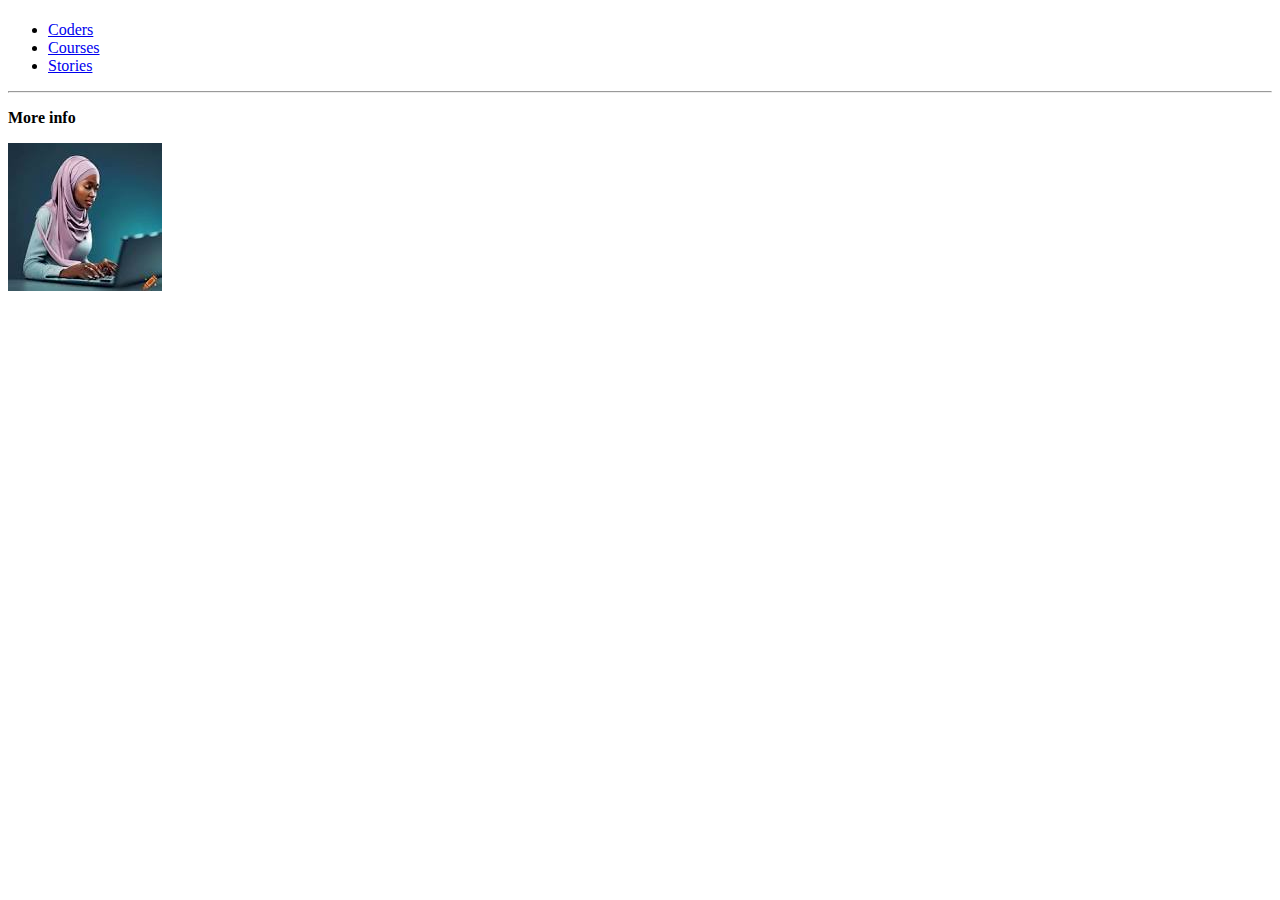
<file: SheCodes Assignment.html>
<!DOCTYPE html>
<html>
<head>
    <meta charset="UTF-8" />
    <title>Solution to Homework</title>
</head>
<body>
    <h1>
      
      </h1>
      <ul>
        <li>
          <a href="https://shecodes.io/students" target="blank"> Coders </a>
        </li>
        <li>
        <a href="https://shecodes.io/workshop" target="blank"> Courses </a>  
        </li>
        <li>
         <a href="https://shecodes.io/stories" target="blank"> Stories </a>
        </li>
      </ul>
        <hr>
       <p>
         <strong>
          More info
         </strong>
      </p>
        <img src="[data-uri]" 
         
            
</body>
</html>
</file>
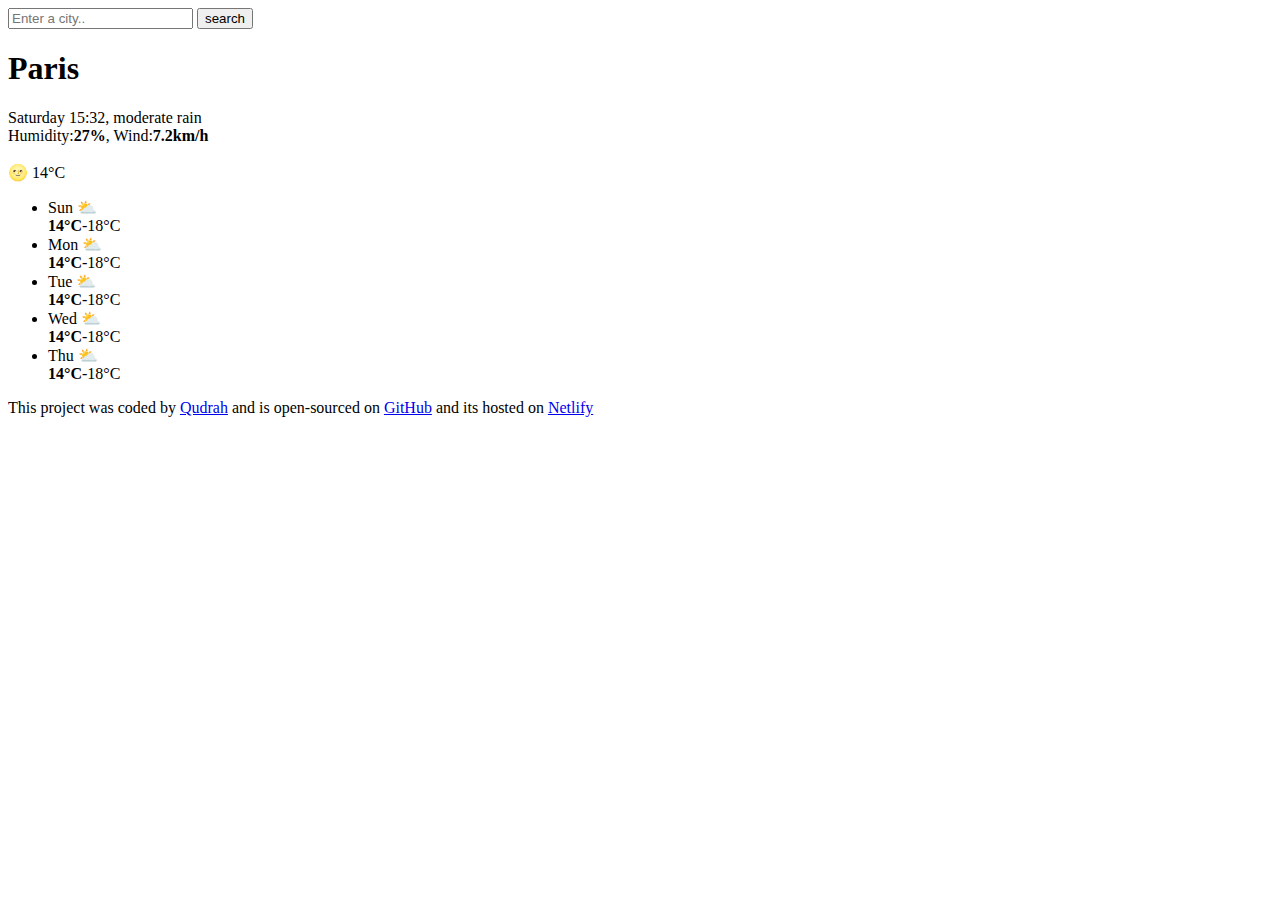
<file: weather.html>
<!DOCTYPE html>
<html lang="en">
<head>
    <meta charset="UTF-8">
    <meta name="viewport" content="width=device-width, initial-scale=1.0">
    <title>Weather</title>
</head>
<body>
  <header>
  <form>
    <input type="search" placeholder="Enter a city.." required/>
    <input type="submit" value="search"/>
  </form>
  </header>
 <main> 
  <div>
    <h1>
    Paris
  </h1>
  <p>
    Saturday 15:32, moderate rain <br>
    Humidity:<b>27%</b>, Wind:<b>7.2km/h</b><br><br>
     🌝 14&degC
    </div>
    <div>
    <ul>
      <li>
        Sun ⛅ <br>
      <strong>14&degC</strong>-18&degC
      </li>
      <li>
        Mon ⛅ <br>
      <strong>14&degC</strong>-18&degC
      </li>
     <li> Tue ⛅ <br>
    <strong>14&degC</strong>-18&degC
      </li>
      <li> Wed ⛅ <br>
      <strong>14&degC</strong>-18&degC
      </li>

      <li> Thu ⛅ <br>
      <strong> 14&degC</strong>-18&degC
      </li>
    </ul>
  </p>
  </div>
  </main>
  <footer>
    This project was coded by <a href="a" target="_blank">Qudrah</a> and is open-sourced on <a href="a" target="_blank">GitHub</a> and its hosted on <a href="a" target="_blank">Netlify</a>
  </footer> 
</body>
</html>
</file>
